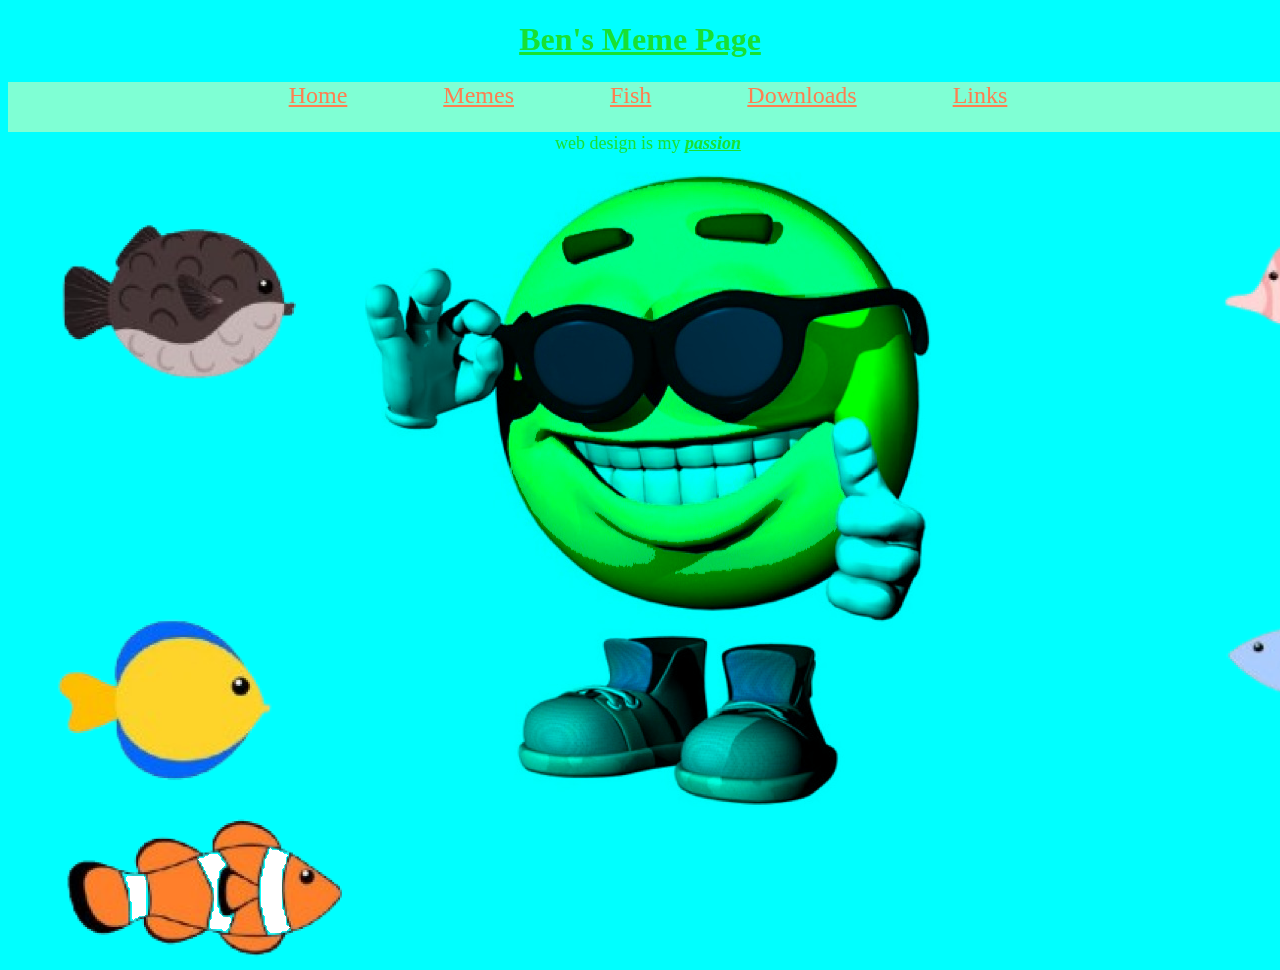
<file: index.html>
<!DOCTYPE html>
<html>
  <head>
    <title> Ben's Meme Page </title>
    <link rel="stylesheet" href="style.css">
    <style>
      body {
        text-align: center;
      }
      .smiley {
        mix-blend-mode: multiply;
      }
    </style>
  </head>
  <script src="fish.js" defer></script>
  <body>
  <h1 id="heading"> Ben's Meme Page </h1>
  <div class="rectangle">
        <p id="menubar"><a href="index.html">Home</a>                <a href="memes.html">Memes</a>                <a href="fish.html">Fish</a>                <a href="downloads.html">Downloads<a></a>                <a href="links.html">Links</p></a>	<p id="mainText">web design is my <u><b><i>passion</u></b></i></p>
  <img src="images/smily.jpeg" class="smiley">
  </body>
</html>
</file>
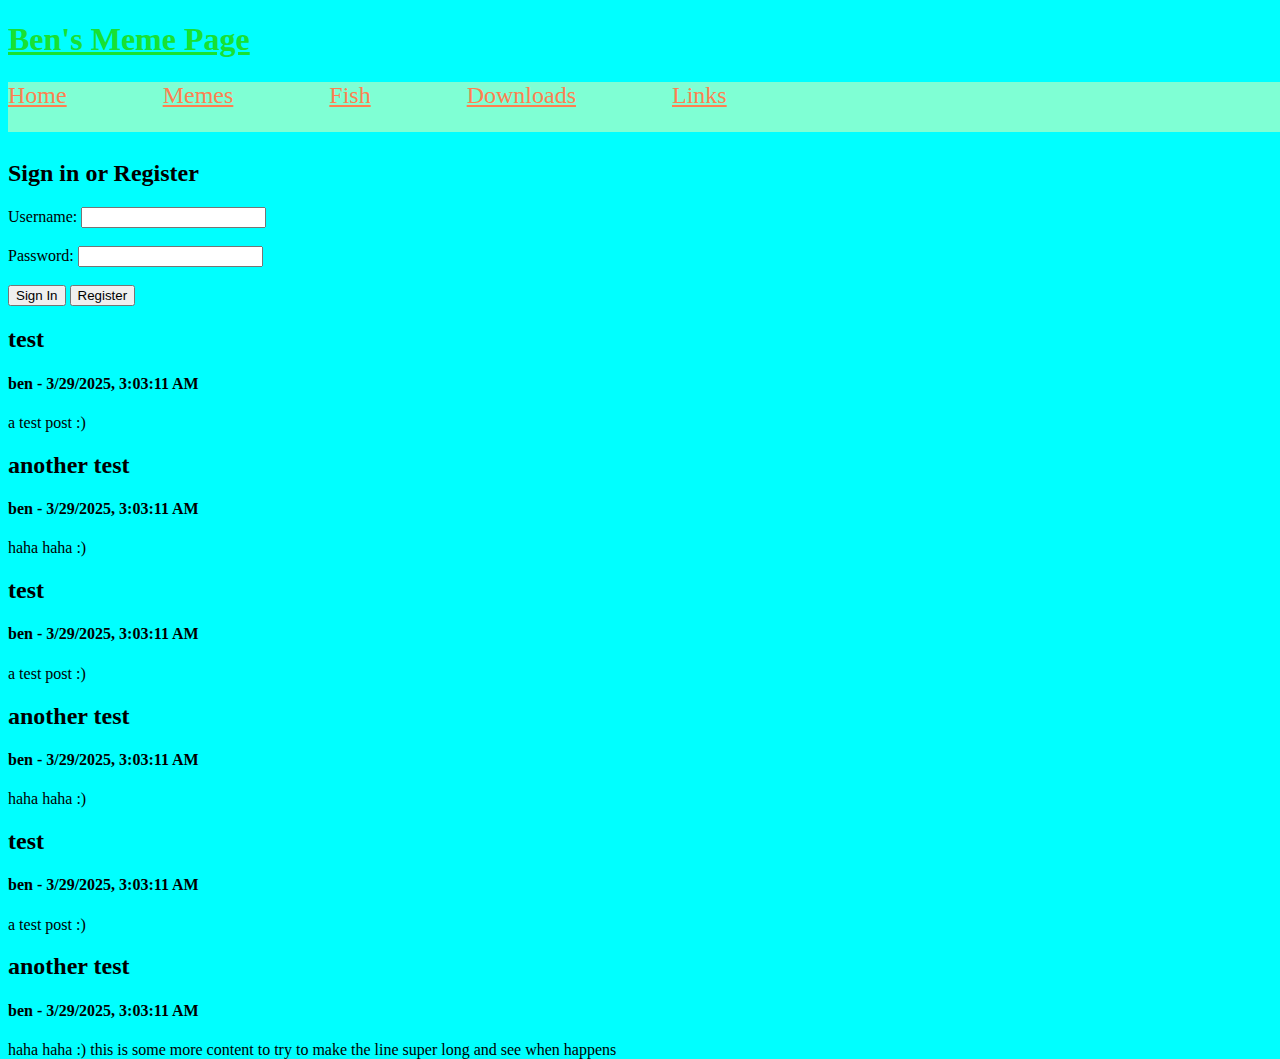
<file: chatroom.html>
<!DOCTYPE html>
<html>
  <head>
    <title> Ben's Meme Page </title>
    <link rel="stylesheet" href="style.css">
    <script src="chat.js" defer></script>
  </head>
  <body>
  <h1 id="heading"> Ben's Meme Page </h1>
  <div class="rectangle">
    <p id="menubar"><a href="index.html">Home</a>                <a href="memes.html">Memes</a>                <a href="fish.html">Fish</a>                <a href="downloads.html">Downloads<a></a>                <a href="links.html">Links</a>    
    <div id="cardContainer" class="container">
      <div class="card">
        <h2 class="card-content">Sign in or Register</h2>
        <label for="usrinput" class="card-content">Username:</label>
        <input type="text" id="usrinput"><br><br>

        <label for="pasinput" class="card-content">Password:</label>
        <input type="text" id="pasinput"><br><br>

        <button type="submit" class="card-button" onclick="signin()">Sign In</button>
        <button type="submit" class="card-button" onclick="register()">Register</button> 
      </div>
    </div>
    </body>
</html>
</file>
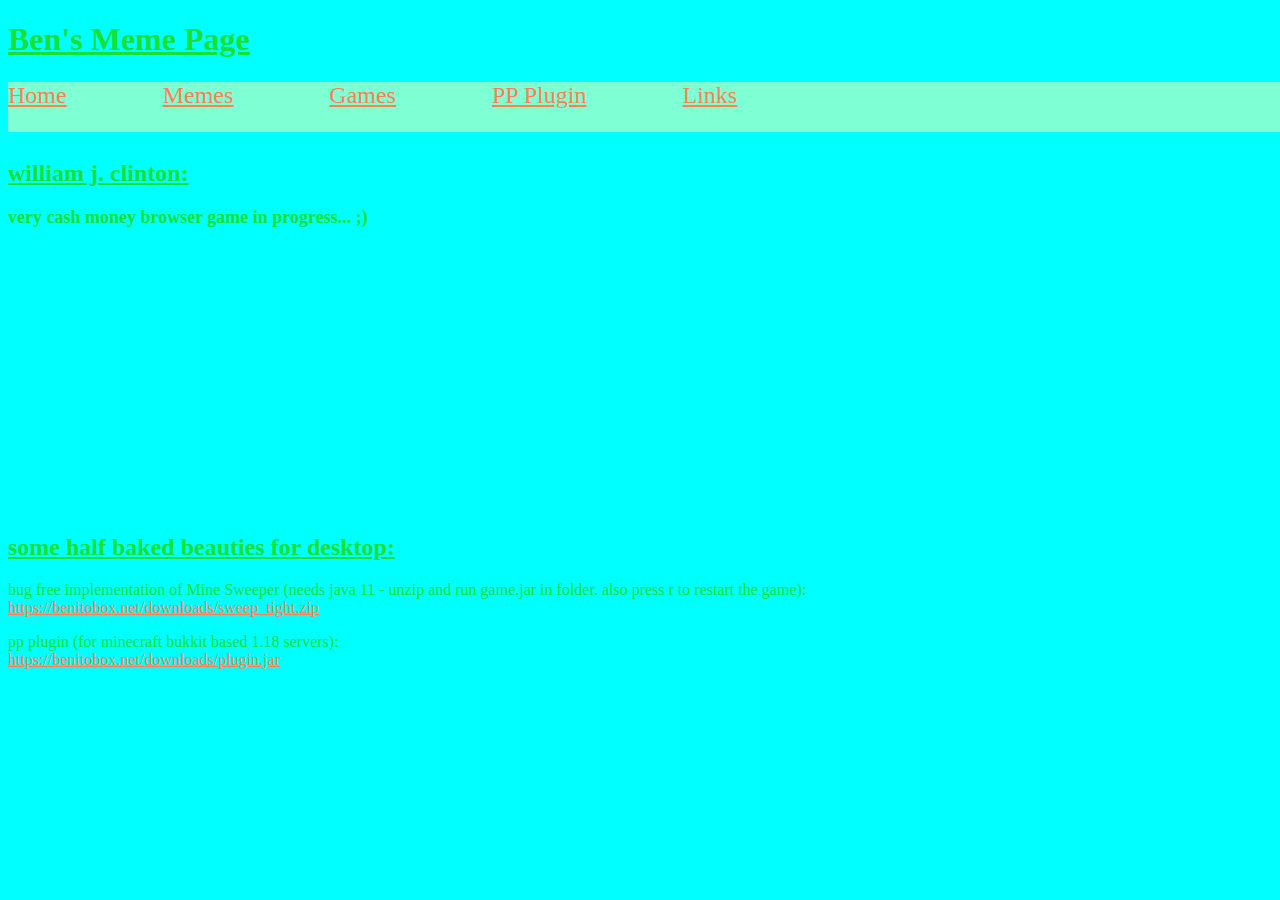
<file: games.html>
<!DOCTYPE html>
<html>
  <head>
    <title> Ben's Meme Page </title>
    <link rel="stylesheet" href="style.css">
  </head>
  <body>
  <h1 id="heading"> Ben's Meme Page </h1>
  <div class="rectangle">
    <p id="menubar"><a href="index.html">Home</a>                <a href="memes.html">Memes</a>                <a href="games.html">Games</a>                <a href="pp.html">PP Plugin<a></a>                <a href="links.html">Links</a>    
      <h2 id="heading">william j. clinton:</h2>
    <h2 id="mainText">very cash money browser game in progress... ;)</h2>
    <p>
      <br \>
      <br \>
      <br \>
      <br \>
      <br \>
      <br \>
      <br \>
      <br \>
      <br \>
      <br \>
      <br \>
      <br \>
      <br \>
      <br \>
      <br \>
    </p>
    <h2 id="heading">some half baked beauties for desktop:</h2>
    <p id="pText">bug free implementation of Mine Sweeper (needs java 11 - unzip and run game.jar in folder. also press r to restart the game):  <br> <a href = "https://benitobox.net/downloads/sweep_tight.zip">https://benitobox.net/downloads/sweep_tight.zip</a></p>
    <p id="pText">pp plugin (for minecraft bukkit based 1.18 servers): <br> <a href = "https://benitobox.net/downloads/plugin.jar">https://benitobox.net/downloads/plugin.jar</a></p>
  </body>
</html>
</file>
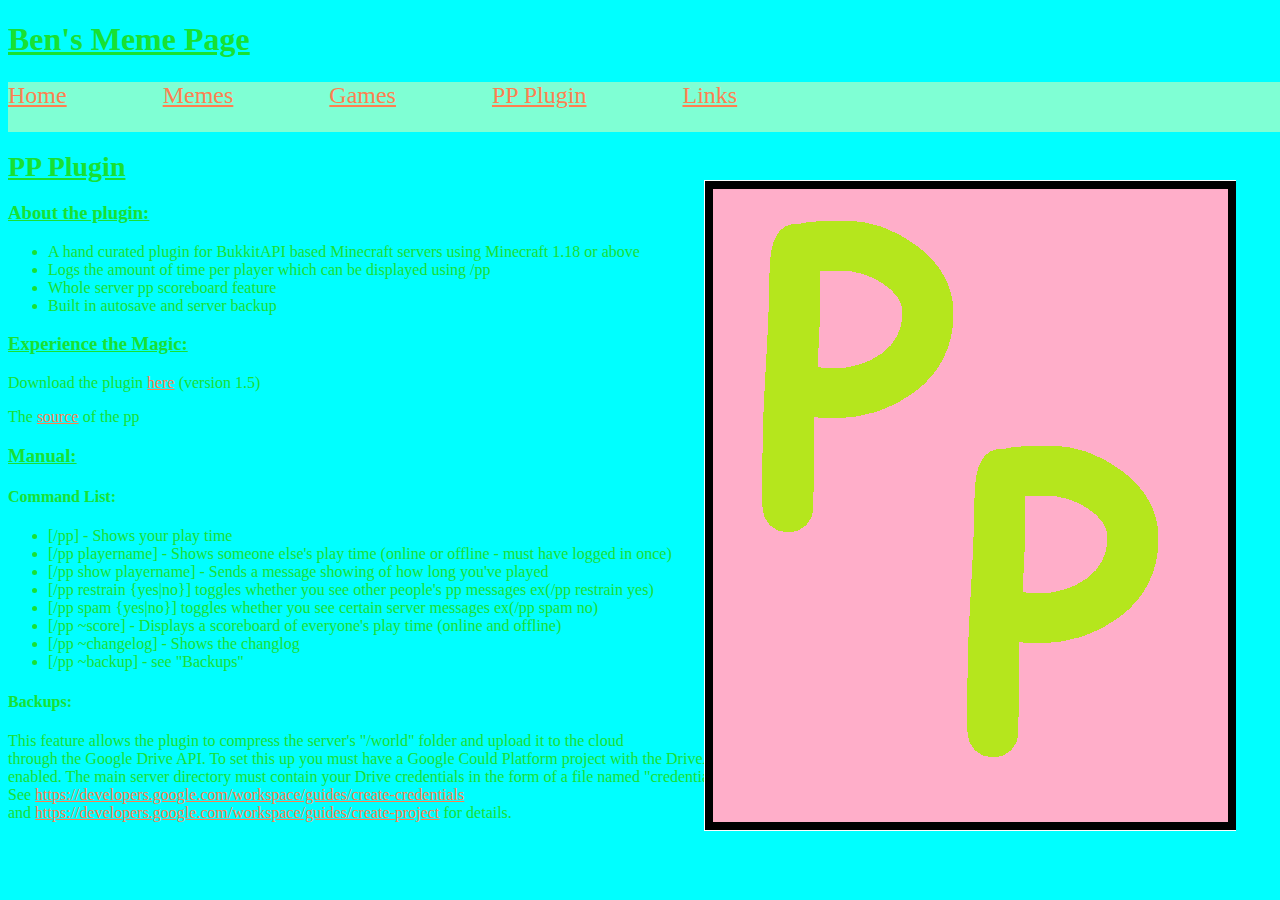
<file: pp.html>
<!DOCTYPE html>
<html>
    <head>
        <title> Ben's Meme Page </title>
        <link rel="stylesheet" href="style.css">
      </head>
      <body>
        <style>
          img {
            position: absolute;
            top: 20%;
            left: 55%;
          }
        </style>
      <h1 id="heading"> Ben's Meme Page </h1>
      <div class="rectangle">
        <p id="menubar"><a href="index.html">Home</a>                <a href="memes.html">Memes</a>                <a href="games.html">Games</a>                <a href="pp.html">PP Plugin<a></a>                <a href="links.html">Links</a>    
      </div>
      <h1 id="csHeading">PP Plugin</h1>
      <h3 id="heading">About the plugin:</h3>
      <ul id="pText">
        <li id="pText">A hand curated plugin for BukkitAPI based Minecraft servers using Minecraft 1.18 or above</li>
        <li id="pText">Logs the amount of time per player which can be displayed using /pp</li>
        <li id="pText">Whole server pp scoreboard feature</li>
        <li id="pText">Built in autosave and server backup</li>
      </ul>
      <img align="right" src="images/pp_logo.png">
      <h3 id="heading">Experience the Magic:</h3>
        <p id="pText">Download the plugin <a href="https://benitobox.net/downloads/plugin.jar">here</a> (version 1.5)</p>
        <p id="pText">The <a href="https://github.com/benito2268/PlaytimePlugin">source</a> of the pp</p>
      <h3 id="heading">Manual:</h3>
      <h4 id="fText">Command List:</h4>
        <ul id="pText">
          <li>[/pp] - Shows your play time</li>
          <li>[/pp playername] - Shows someone else's play time (online or offline - must have logged in once)</li>
          <li>[/pp show playername] - Sends a message showing of how long you've played</li>
          <li>[/pp restrain {yes|no}] toggles whether you see other people's pp messages ex(/pp restrain yes)</li>
          <li>[/pp spam {yes|no}] toggles whether you see certain server messages ex(/pp spam no)</li>
          <li>[/pp ~score] - Displays a scoreboard of everyone's play time (online and offline)</li>
          <li>[/pp ~changelog] - Shows the changlog</li>
          <li>[/pp ~backup] - see "Backups"</li>
        </ul>
      <h4 id="fText">Backups:</h4>
        <p id="pText">This feature allows the plugin to compress the server's "/world" folder and upload it to the cloud<br>
          through the Google Drive API. To set this up you must have a Google Could Platform project with the DriveAPI<br>
          enabled. The main server directory must contain your Drive credentials in the form of a file named "credentials.json"<br>
          See <a href="https://developers.google.com/workspace/guides/create-credentials">https://developers.google.com/workspace/guides/create-credentials</a><br>
          and <a href="https://developers.google.com/workspace/guides/create-project">https://developers.google.com/workspace/guides/create-project</a> for details.</p>
      </body>
</html>
</file>
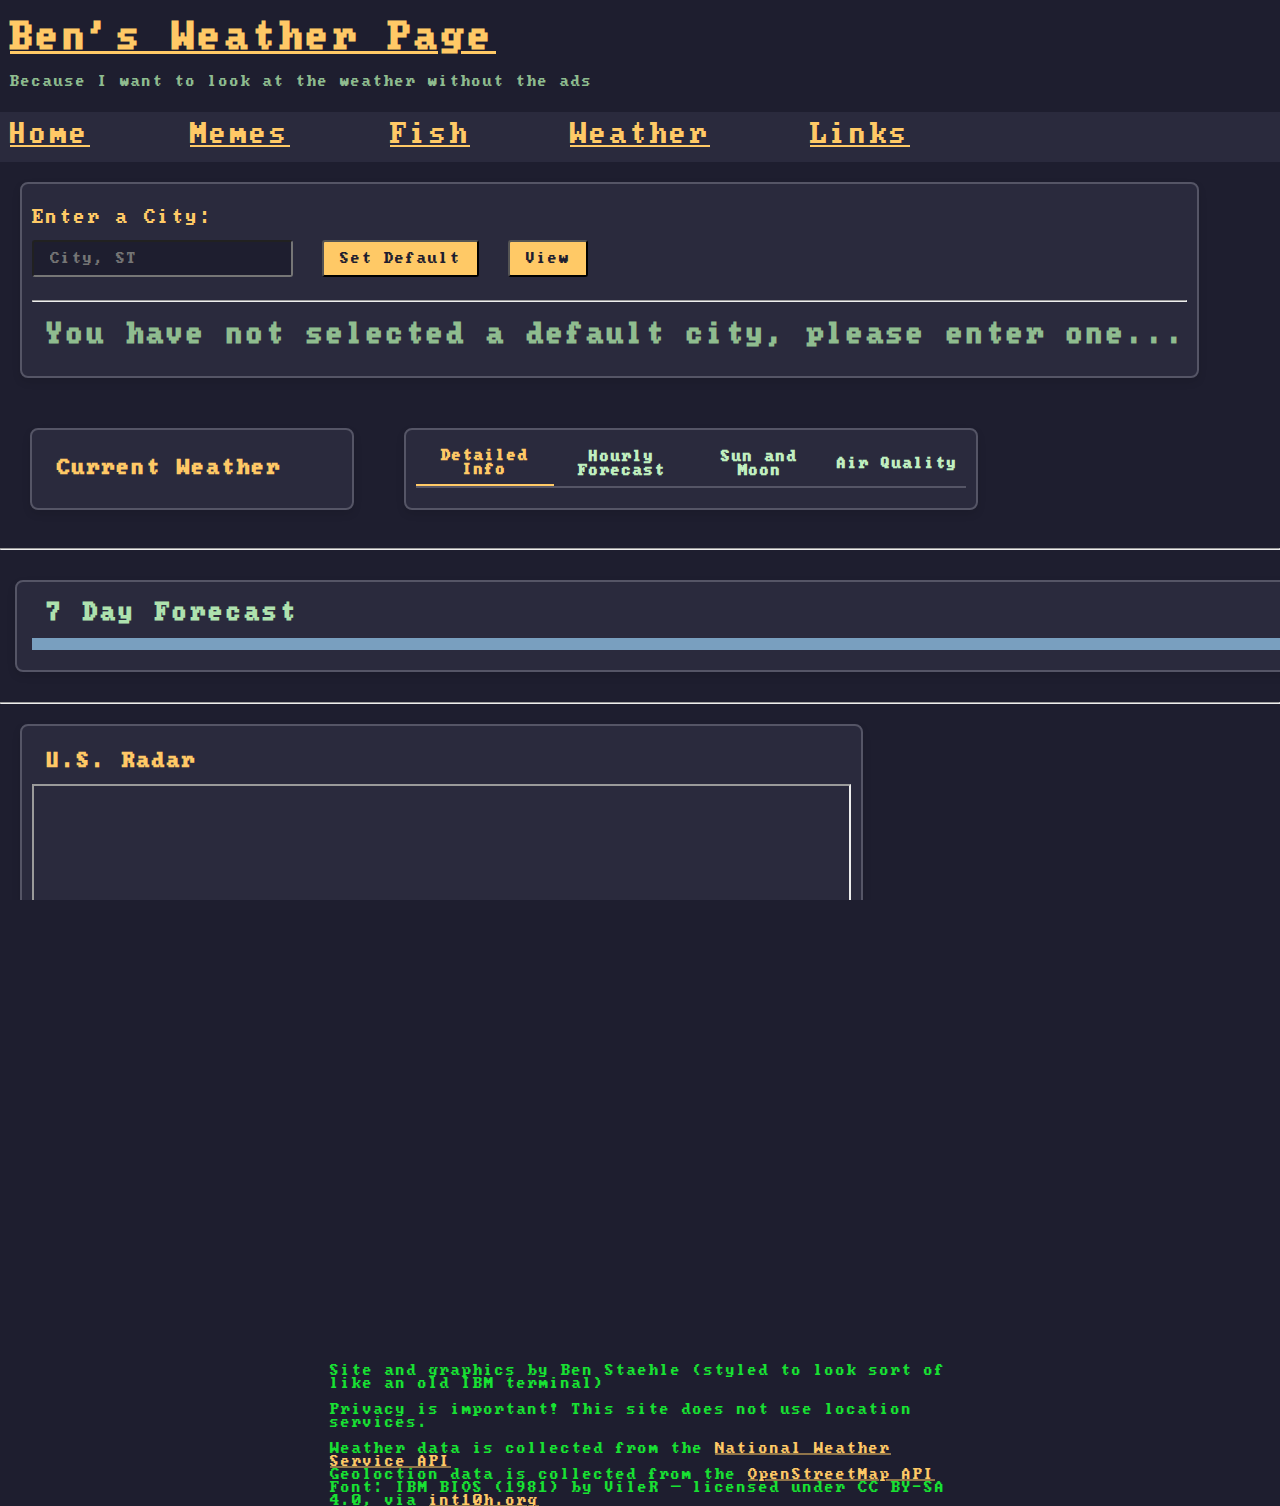
<file: weather.html>
<!DOCTYPE html>
<html>
    <head>
        <title> Ben's Weather Page </title>
        <meta charset="UTF-8">
        <link rel="stylesheet" href="weather.css">
        <script src="weather.js" defer></script>
    </head>
    <body>
        <h1 id="heading"> Ben's Weather Page </h1>
        <p id="subheading"> Because I want to look at the weather without the ads</p>

        <div class="rectangle">
            <p id="menubar"><a href="index.html">Home</a>     <a href="memes.html">Memes</a>     <a href="fish.html">Fish</a>     <a href="weather.html">Weather<a></a>     <a href="links.html">Links</a>  
        </div>

        <div id="locationInfo" class="card">
            <form id="defaultCityForm">
                <label class="card-label" for="cityInput">Enter a City:</label>
                <div class="input-row">
                    <input id="cityInput" placeholder="City, ST" class="card-input">

                    <div class="tooltip">
                        <button class="card-button" name="action" value="set-default">Set Default</button>
                        <span class="tooltip-text">Save this as the default city</span>
                    </div>

                    <div class="tooltip">
                        <button class="card-button" name="action" value="view">View</button>
                        <span class="tooltip-text">View this city without saving it</span>
                    </div>
                </div>
            </form>
            <hr>
        </div>

        <div id="weatherForecast" class="container">

            <div id="currentWeather" class="card">
                <p class="card-title"> Current Weather </p> 
                <!-- forcast cards generated in JS go here -->
            </div>

            <div id="currentDetails" class="card">
                <div class="tab-container">
                    <button class="tab-button active" data-tab="details">Detailed Info</button>
                    <button class="tab-button" data-tab="hourly">Hourly Forecast</button>
                    <button class="tab-button" data-tab="sunmoon">Sun and Moon</button>
                    <button class="tab-button" data-tab="aqitab">Air Quality</button> 
                </div>

                <div class="tab-content active" id="details">
                    <!-- Detailed weather info generated by JS goes here -->
                </div>

                <div class="tab-content" id="hourly">
                    <!-- Hourly forecast cards generated by JS go here -->
                </div>

                <div class="tab-content" id="sunmoon">
                    <label for="smdate" class="card-title">Select Date:</label>
                    <input id="smdate" type="date"></input>
                    <hr>
                    <!-- Sun/moon forecast cards generated by JS go here -->
                </div>

                <div class="tab-content" id="aqitab">

                </div>

            </div>
        </div>

        <hr>

        <div class="card forecast-card">
            <p class="card-title">7 Day Forecast</p>
            <div id="forecast" class="forecast-container">
                <!-- Forecast day cards generated in JS -->
            </div>
        </div>

        <hr>

        <div id="radarContainer" class="card">
            <h2 class="card-title"> U.S. Radar</h2>
            <iframe class="card-content"
                    src="https://radar.weather.gov/"
                    width="800"
                    height="600"
                    ></iframe>
        </div>

        <p class="credits">
        Site and graphics by Ben Staehle (styled to look sort of like an old IBM terminal)<br/><br/>

        Privacy is important! This site does not use location services.<br/><br/>

        Weather data is collected from the <a href="https://api.weather.gov">National Weather Service API</a> <br/>
        Geoloction data is collected from the <a href="https://www.openstreetmap.org/#map=5/38.01/-95.84">OpenStreetMap API</a><br/>

        Font: IBM BIOS (1981) by VileR — licensed under CC BY-SA 4.0, via <a href="https://int10h.org/oldschool-pc-fonts/">int10h.org</a> <br/>
        </p> 
    </body>
</html>
</file>
<file: style.css>
body {
    background-color: aqua;
    text-align: left;
    cursor: url(images/fish/bobber.gif), auto;
  }
  #heading {
    color:rgb(24, 225, 51);
    text-decoration: underline;
  }
  .rectangle {
    height: 50px;
    width: 100vw;
    background-color: aquamarine;
    align-items: center;
  }
  #menubar{
    white-space: pre;
    font-size: 24px;
    font-family: cursive;
  }
  #mainText{
    color: rgb(24, 225, 51);
    font-size: 18px;
    font-family: cursive;
  }
  #csHeading {
    color:rgb(24, 225, 51);
    font-size: 28px;
    font-family: cursive;
    text-decoration: underline;
  }
  #pText{
    color: rgb(24, 225, 51);
    font-size: 16px;
    font-family: cursive;
  }
  #fText{
    color: rgb(24, 225, 51);
    font-family: cursive;
  }
  #meme-heading {
    color: rgb(24, 225, 51);
    text-align: center;
  }
  .ln {
    font-family: cursive;
    font-size: large;
  }

  a {
    color: coral;
  }
  
  area, * {
    cursor: url(images/fish/bobber.gif), auto;
  }
</file>
<file: weather.css>
/* ===== Base Styling ===== */
@font-face {
    font-family: 'IBM';
    src: url('./fonts/ibm_bios.ttf') format('truetype');
    font-weight: normal;
    font-style: normal;
}

a {
    color: #FFC966;
}

html, body {
    margin: 0;
    padding: 0;
    height: 100%;
    font-family: 'IBM', monospace;
    image-rendering: pixelated;
    -webkit-font-smoothing: none;
    overflow-x: hidden;
    transition: background 1s ease-in-out;
    background-color: #1E1E2F;
}

hr { color: #555566 }

form {
    padding-top: 15px;
    padding-bottom: 15px;
}

#heading {
    color:#FFC966;
    text-decoration: underline;
    padding-left: 10px;
}

#subheading {
    color:#8FBC8F;
    padding-left: 10px;
    font-size: small;
}

#menubar{
    white-space: pre;
    font-size: 24px;
    font-family: 'IBM', monospace;
    padding-left: 10px;
    padding-top: 10px;
}

#forecast {
    background-color: #799fbf;
}

#smdate {
    margin-left: 15px;
    font-family: "IBM";
    background-color: #2A2A3D;
    color: #8FBC8F;
    height: 20px;
}

.temp {
    color: #FFC966;
    font-size: 40px;
    padding-left:15px;
}

.main-data {
    font-size: large;
    padding-left: 15px;
}

.aux-data {
    font-size: medium;
    padding-left: 15px;
}

.rectangle {
    height: 50px;
    width: 100vw;
    background-color: #2A2A3D;
    align-items: center;
}

.credits {
    color:rgb(24, 225, 51);
    padding-left: 10px;
    font-size: small;

    position: absolute;
    left: 50%;
    transform: translate(-50%, -50%);
}

/* ===== Example Card (optional, for context) ===== */
.card {
    position: relative;
    z-index: 1;
    background-color: #2A2A3D;
    border-radius: 8px;
    border: 2px solid #555566;
    box-shadow: 0 4px 8px rgba(0, 0, 0, 0.1);
    margin: 20px;
    padding: 10px;
    width: fit-content;
    min-width: 300px;
    transition: transform 0.3s ease-in-out;
    color: #8FBC8F;
}

#currentDetails {
    min-width: 550px;
} 


/* === Tabs === */
.tab-container {
    display: flex;
    justify-content: space-around;
    border-bottom: 2px solid #555566;
    margin-bottom: 10px;
    align-items: left;
}

.tab-button {
    flex: 1;
    padding: 8px;
    background: none;
    border: none;
    font-weight: bold;
    color: #8FBC8F;
    cursor: pointer;
    transition: color 0.2s, border-bottom 0.2s;
    font-family: "IBM";
    color: #C0F0C0;
}

.tab-button:hover {
    color: #B2E0B2;
}

.tab-button.active {
    color: #FFC966;
    border-bottom: 2px solid #FFC966;
}

.tab-content {
    display: none;
    animation: fadeIn 0.2s ease;
}

.tab-content.active {
    display: block;
}

@keyframes fadeIn {
    from { opacity: 0; transform: translateY(5px); }
    to { opacity: 1; transform: translateY(0); }
}

.card-row span {
    font-size: 1rem;
    color: #8FBC8F;
}

.card-label {
    color:#FFC966;
}

.fcast-img {
    padding-left:15px;
    width: 64px;
    height: 64px;
}

.container {
    display: flex;
    gap: 10px;
    padding: 10px;
    overflow-x: auto;     /* enables horizontal scrolling */
    scroll-behavior: smooth;
}

.container::-webkit-scrollbar {
    height: 8px;          /* small horizontal scrollbar */
}

.container::-webkit-scrollbar-thumb {
    background-color: rgba(255, 255, 255, 0.2);
    border-radius: 4px;
}

.container > * {
    flex: 0 0 300px;       /* each card has fixed width (like your grid minmax) */
}

.card-content {
    padding-left:15px;
}

.fcast-content {
    padding-left: 15px;
    font-size: small;
    color: #8FBC8F;
}

.card-title {
    color:#FFC966;
    font-size: large;
    font-weight: bold;
    padding-left:15px;
}

.card-info {
    font-size: small;
}

.card-input {
    font-family: "IBM";
    color:#FFC966;
    background-color: #1E1E2F;
    border-radius: 3px;
    padding: 0.6rem 1rem;
    margin-top: 15px;
}

.card-button {
    margin-left: 15px;
    font-family: "IBM";
    padding: 0.6rem 1rem;
    background-color: #FFC966;
    border-radius: 3px;
    color: #1E1E2F;
}

.button-row {
    display: flex;
    gap: 1rem; /* space between buttons */
}

.tooltip {
    position: relative;
    display: inline-block;
}

.tooltip .tooltip-text {
    visibility: hidden;
    opacity: 0;
    background: #1E1E2F;
    color: #fff;
    text-align: center;
    border-radius: 6px;
    padding: 6px 10px;
    position: absolute;
    bottom: 125%; /* position above the button */
    left: 50%;
    transform: translateX(-50%);
    font-size: 0.85rem;
    white-space: nowrap;
    transition: opacity 0.2s;
    box-shadow: 0 2px 6px rgba(0,0,0,0.3);
    z-index: 100;
}

.tooltip:hover .tooltip-text {
    visibility: visible;
    opacity: 1;
}

/* Outer forecast card: full width, left margin 15px, top/bottom 30px */
.forecast-card {
    position: relative;
    z-index: 1;
    background-color: #2A2A3D;
    border-radius: 8px;
    border: 2px solid #555566;
    box-shadow: 0 4px 8px rgba(0, 0, 0, 0.1);
    width: 100vw;
    max-width: 100%;
    margin: 30px 0;          /* top/bottom spacing from other sections */
    margin-left: 15px;       /* slight left inset */
    color: #DADADA;
    box-sizing: border-box;
    padding: 20px 0 20px 15px;  /* small internal padding for content breathing room */
}

/* Title */
.forecast-card .card-title {
    margin: 0 0 15px 0;
    font-size: 1.3rem;
    color: #AEE1AE;
    font-weight: bold;
}

/* Inner container for horizontal scroll */
.forecast-container {
    display: flex;
    gap: 15px;
    overflow-x: auto;
    padding-bottom: 12px;
    scroll-behavior: smooth;
}

/* Scrollbar styling */
.forecast-container::-webkit-scrollbar {
    height: 14px;
}

.forecast-container::-webkit-scrollbar-track {
    background: #2A2A3D;
    border-radius: 8px;
}

.forecast-container::-webkit-scrollbar-thumb {
    background-color: #5E5E70;
    border-radius: 8px;
    border: 3px solid #2A2A3D;
}

.forecast-container::-webkit-scrollbar-thumb:hover {
    background-color: #8FBC8F;
}
</file>
